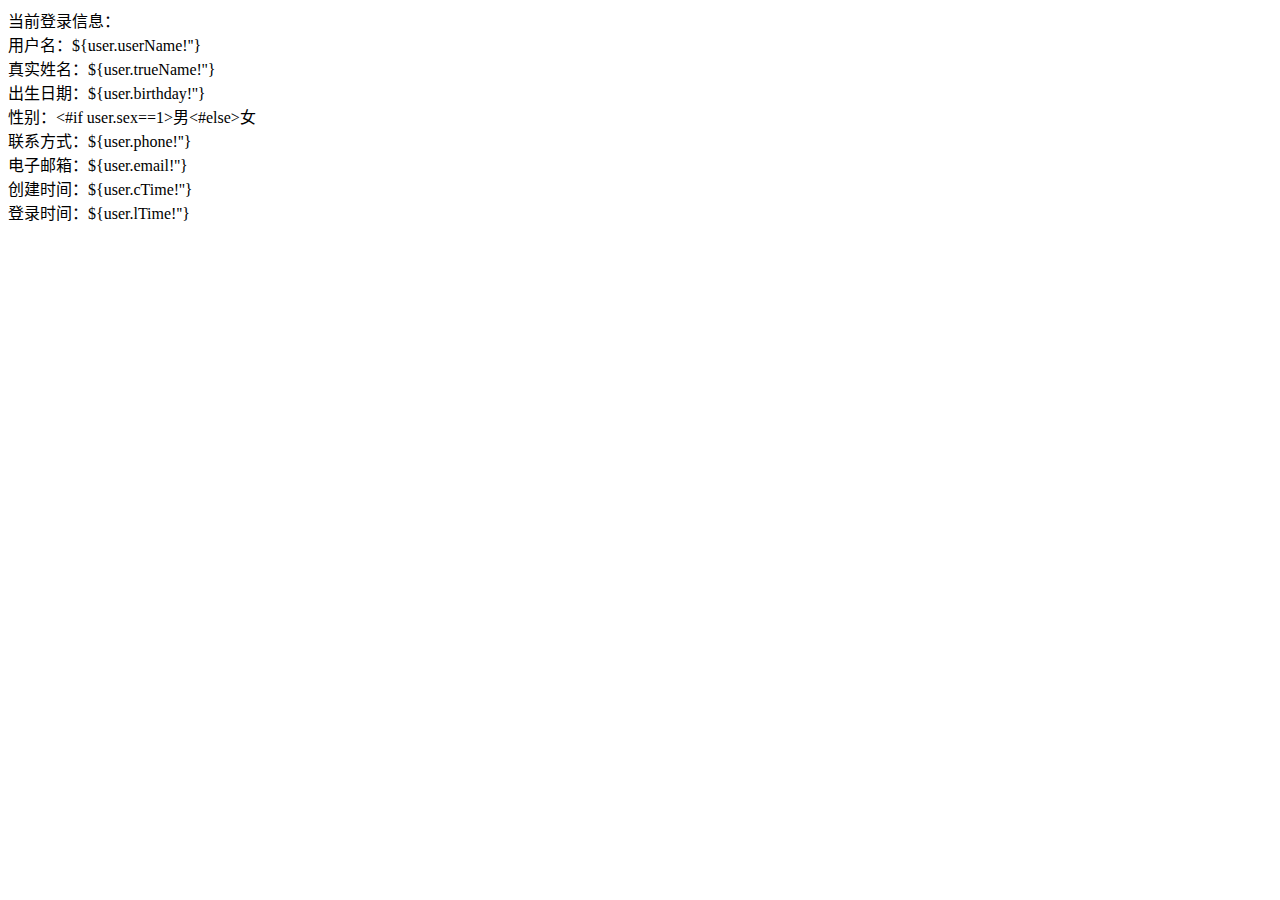
<file: src/main/webapp/users/index.html>
<!DOCTYPE html>
<html lang="zh-CN">
<head>
<meta http-equiv="Content-Type" content="text/html; charset=UTF-8">
<title>用户信息</title>
</head>
<body>
	当前登录信息：<br/>
	用户名：${user.userName!''}<br/>
	真实姓名：${user.trueName!''}<br/>
	出生日期：${user.birthday!''}<br/>
	性别：<#if user.sex==1>男<#else>女</#if><br/>
	联系方式：${user.phone!''}<br/>
	电子邮箱：${user.email!''}<br/>
	创建时间：${user.cTime!''}<br/>
	登录时间：${user.lTime!''}<br/>
</body>
</html>
</file>
